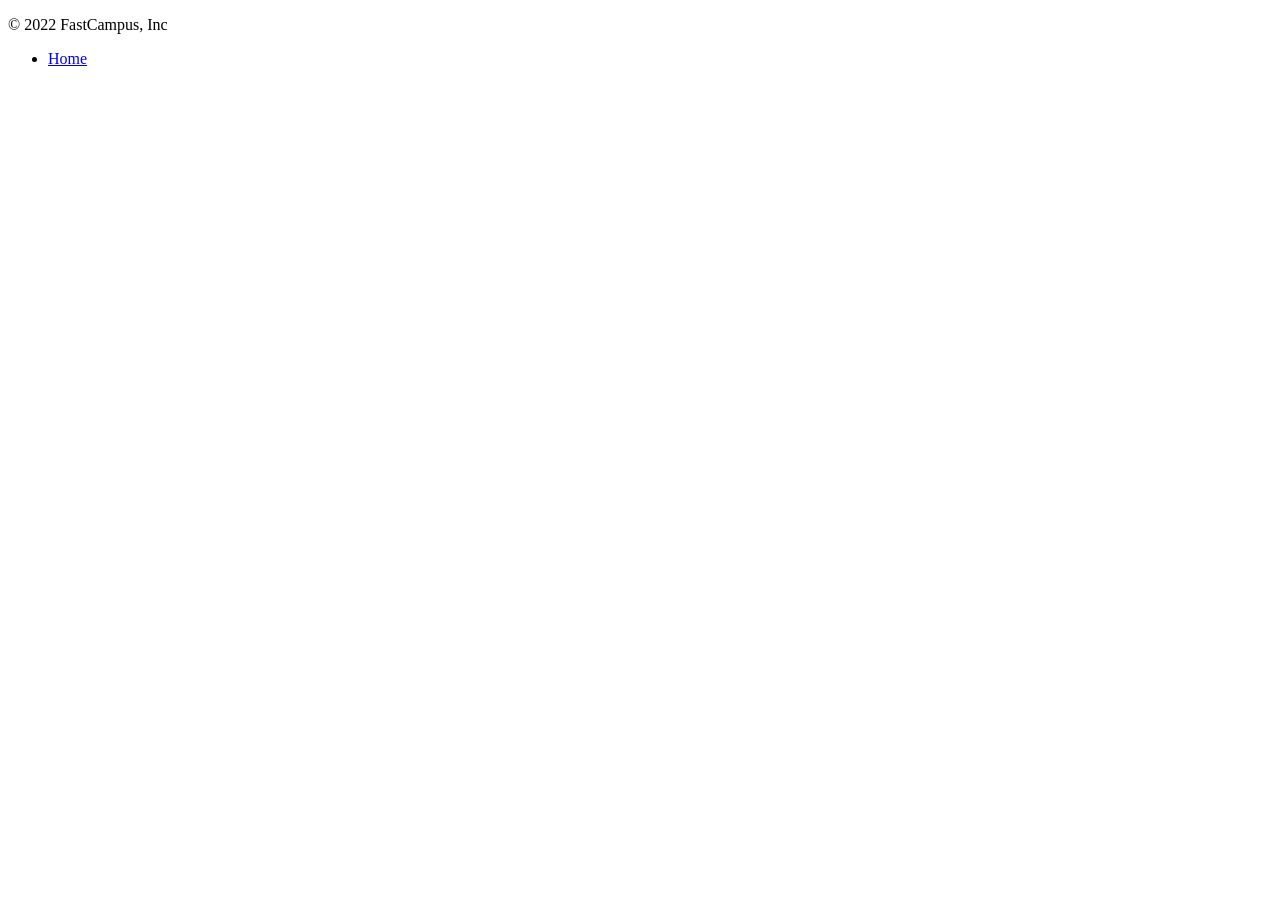
<file: project-board/src/main/resources/templates/footer.html>
<!DOCTYPE html>
<html lang="ko">
<head>
    <meta charset="UTF-8">
    <title>Footer template</title>
</head>

<body>
<footer class="container d-flex flex-wrap justify-content-between align-items-center py-3 my-4 border-top">
    <p class="col-md-4 mb-0 text-muted">&copy; 2022 FastCampus, Inc</p>

    <ul class="nav col-md-4 justify-content-end">
        <li class="nav-item"><a href="/" class="nav-link px-2 text-muted">Home</a></li>
    </ul>
</footer>
</body>
</html>
</file>
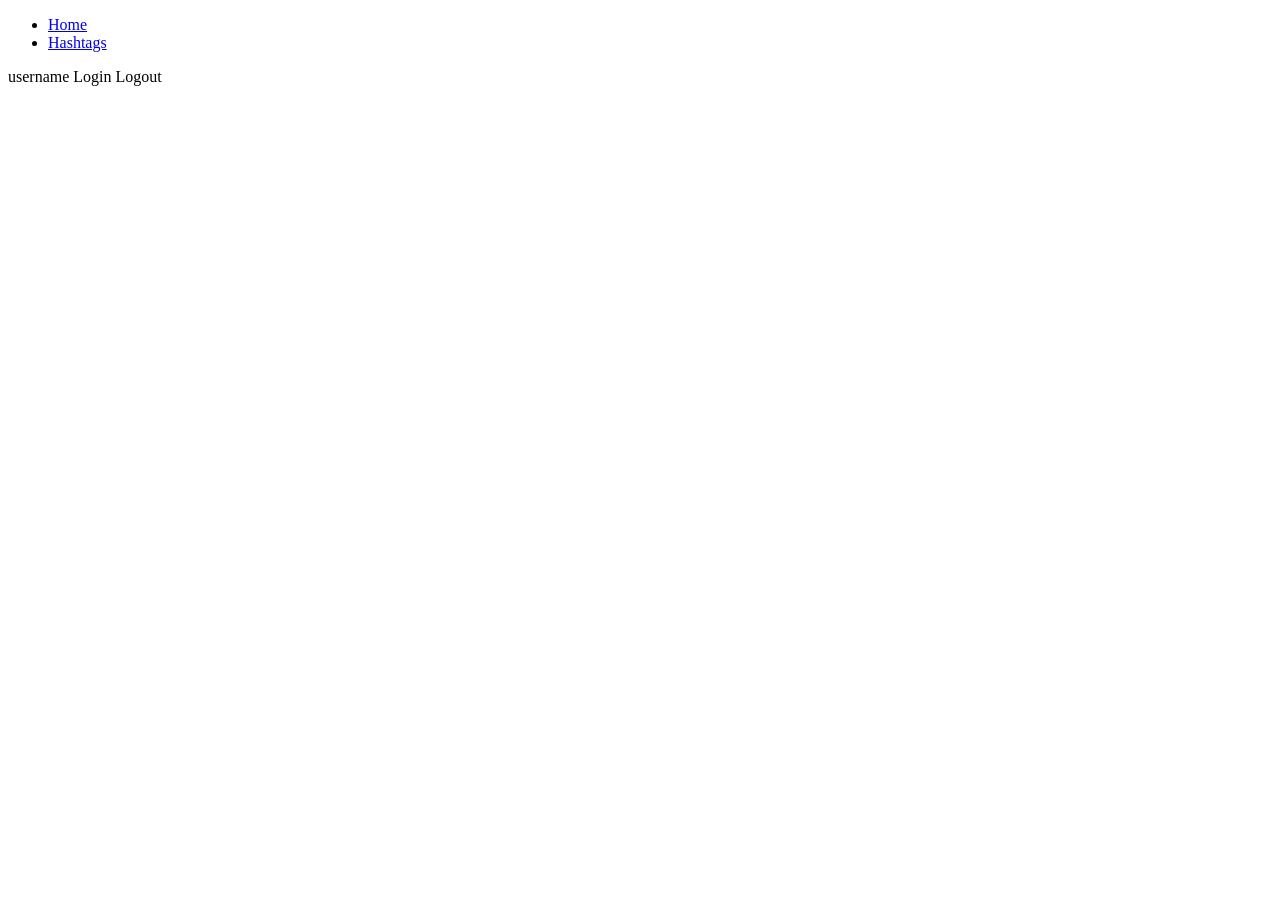
<file: project-board/src/main/resources/templates/header.html>
<!DOCTYPE html>
<html lang="ko">
<head>
    <meta charset="UTF-8">
    <title>Title</title>
</head>
<body>
<header class="p-3 bg-dark text-white">
    <div class="container">
        <div class="d-flex flex-wrap align-items-center justify-content-center justify-content-lg-start">
            <ul class="nav col-12 col-lg-auto me-lg-auto mb-2 justify-content-center mb-md-0">
                <li><a id="home" href="#" class="nav-link px-2 text-secondary">Home</a></li>
                <li><a id="hashtag" href="#" class="nav-link px-2 text-secondary">Hashtags</a></li>
            </ul>

            <div class="text-end">
                <span id="username" class="text-white me-2">username</span>
                <a role="button" id="login" class="btn btn-outline-light me-2">Login</a>
                <a role="button" id="logout" class="btn btn-outline-light me-2">Logout</a>
            </div>
        </div>
    </div>
</header>
</body>
</html>
</file>
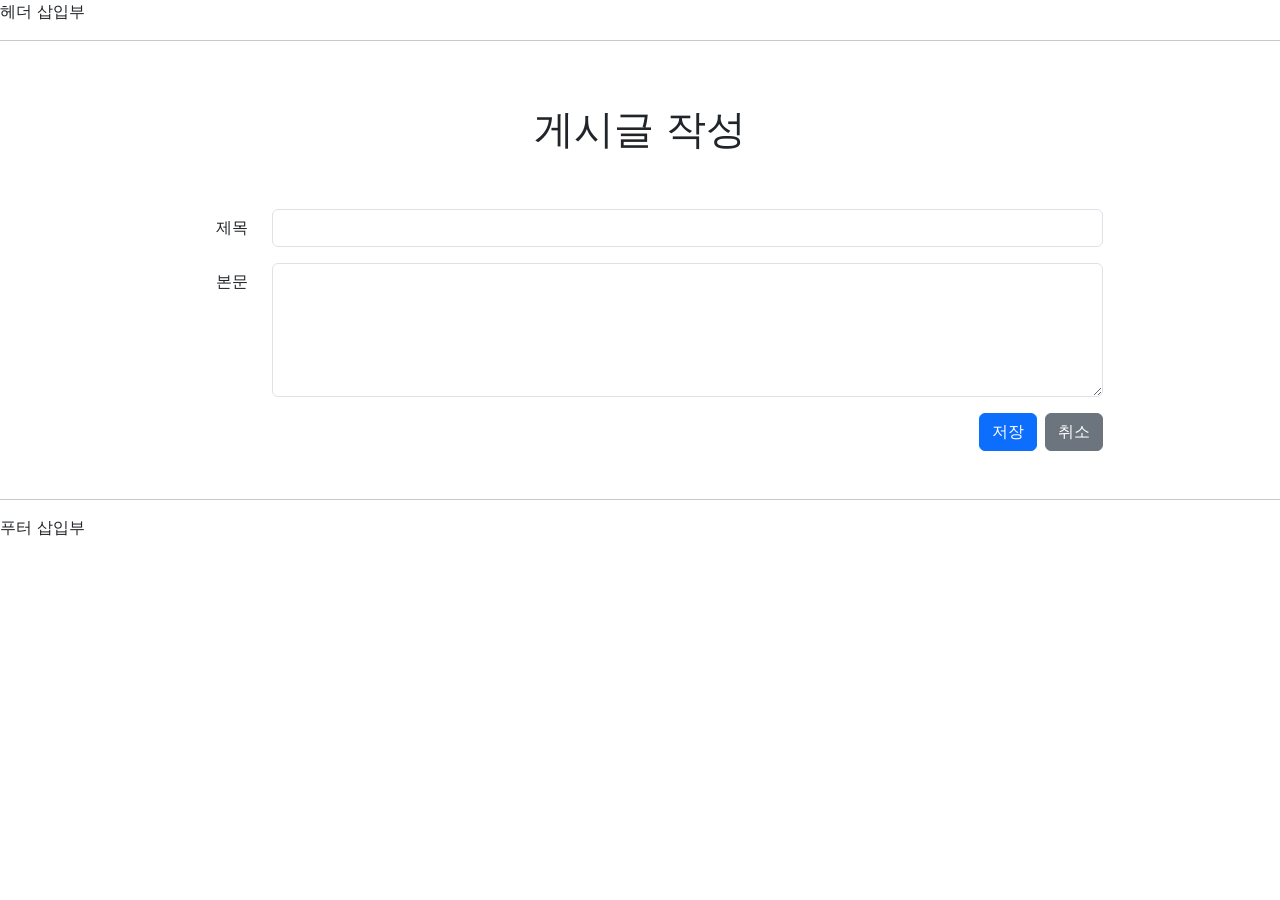
<file: project-board/src/main/resources/templates/articles/form.html>
<!DOCTYPE html>
<html lang="ko">
<head>
    <meta charset="UTF-8">
    <meta name="viewport" content="width=device-width, initial-scale=1">
    <meta name="description" content="">
    <meta name="author" content="Uno Kim">
    <title>새 게시글 등록</title>

    <link href="https://cdn.jsdelivr.net/npm/bootstrap@5.2.0-beta1/dist/css/bootstrap.min.css" rel="stylesheet" integrity="sha384-0evHe/X+R7YkIZDRvuzKMRqM+OrBnVFBL6DOitfPri4tjfHxaWutUpFmBp4vmVor" crossorigin="anonymous">
</head>

<body>

<header id="header">
    헤더 삽입부
    <hr>
</header>

<div class="container">
    <header id="article-form-header" class="py-5 text-center">
        <h1>게시글 작성</h1>
    </header>

    <form id="article-form">
        <div class="row mb-3 justify-content-md-center">
            <label for="title" class="col-sm-2 col-lg-1 col-form-label text-sm-end">제목</label>
            <div class="col-sm-8 col-lg-9">
                <input type="text" class="form-control" id="title" name="title" required>
            </div>
        </div>
        <div class="row mb-3 justify-content-md-center">
            <label for="content" class="col-sm-2 col-lg-1 col-form-label text-sm-end">본문</label>
            <div class="col-sm-8 col-lg-9">
                <textarea class="form-control" id="content" name="content" rows="5" required></textarea>
            </div>
        </div>
        <div class="row mb-5 justify-content-md-center">
            <div class="col-sm-10 d-grid gap-2 d-sm-flex justify-content-sm-end">
                <button type="submit" class="btn btn-primary" id="submit-button">저장</button>
                <button type="button" class="btn btn-secondary" id="cancel-button">취소</button>
            </div>
        </div>
    </form>
</div>

<footer id="footer">
    <hr>
    푸터 삽입부
</footer>

<script src="https://cdn.jsdelivr.net/npm/bootstrap@5.2.0-beta1/dist/js/bootstrap.bundle.min.js" integrity="sha384-pprn3073KE6tl6bjs2QrFaJGz5/SUsLqktiwsUTF55Jfv3qYSDhgCecCxMW52nD2" crossorigin="anonymous"></script>
</body>
</html>
</file>
